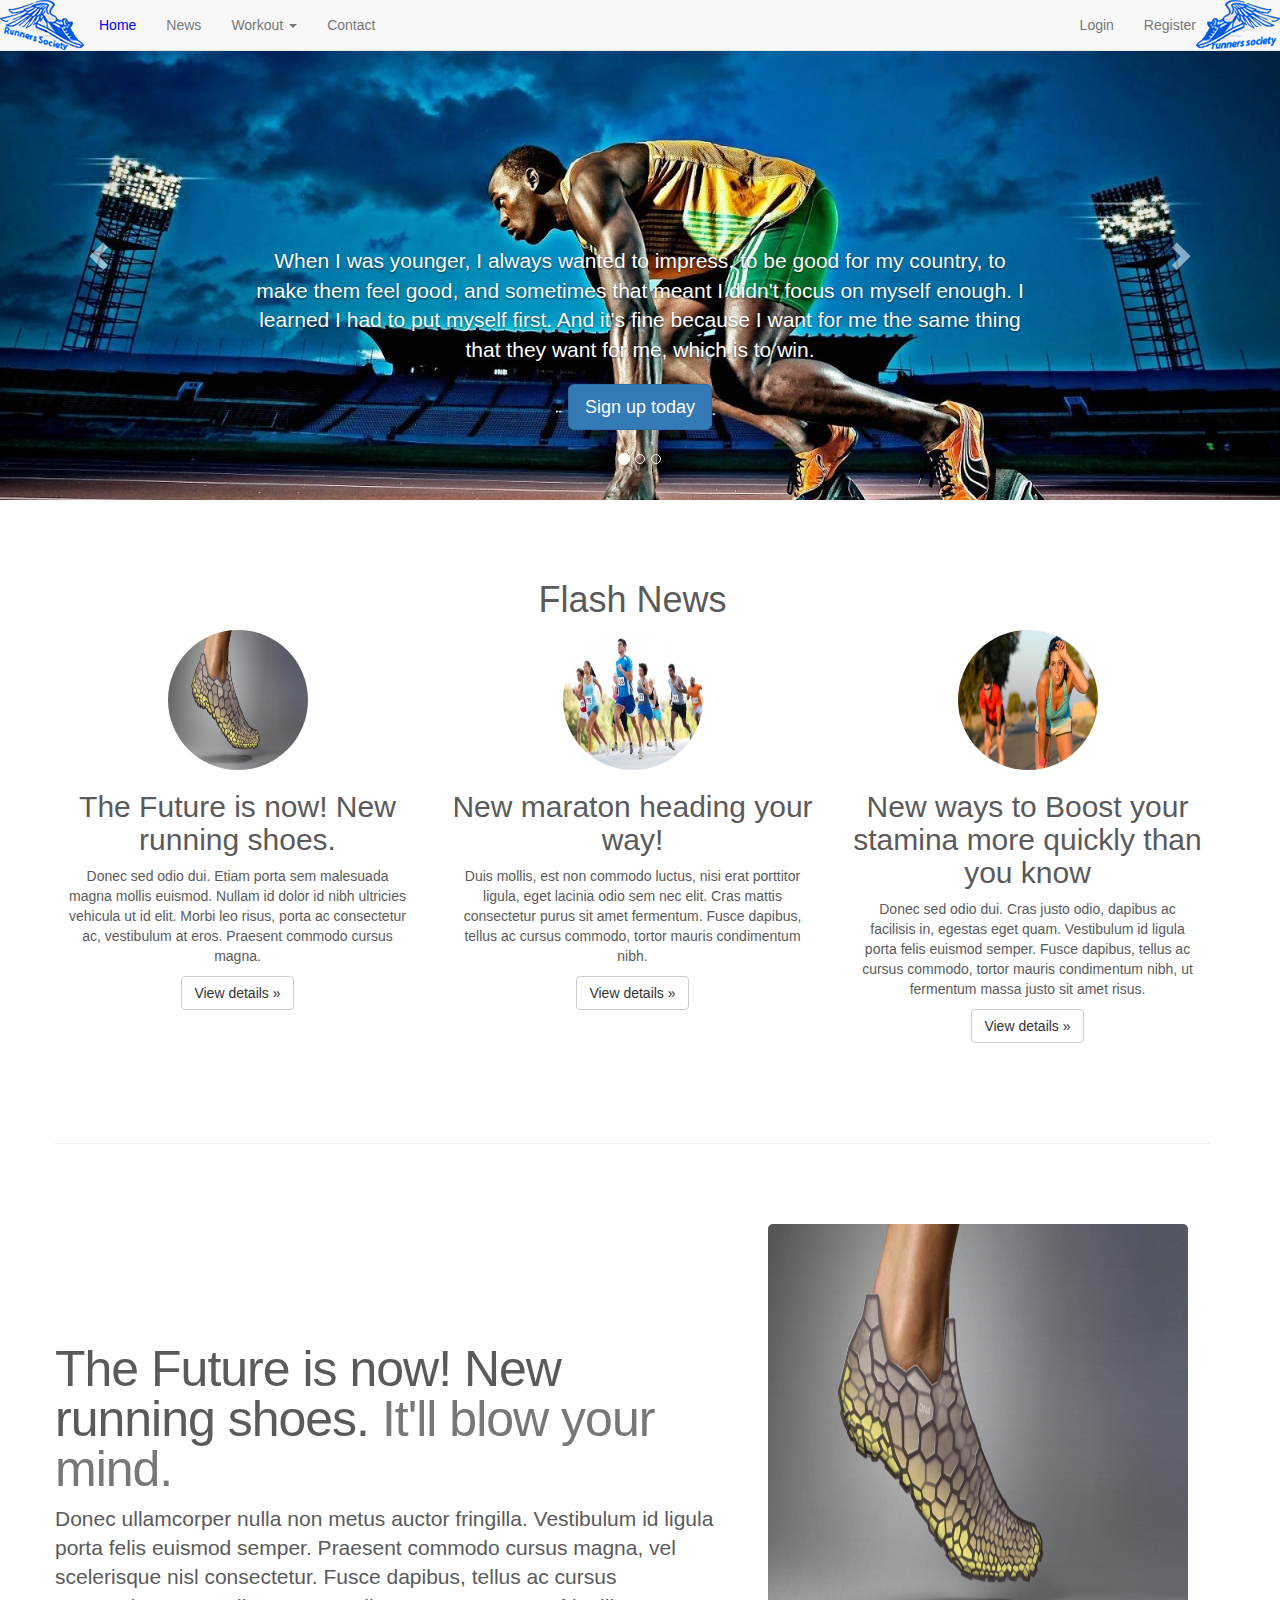
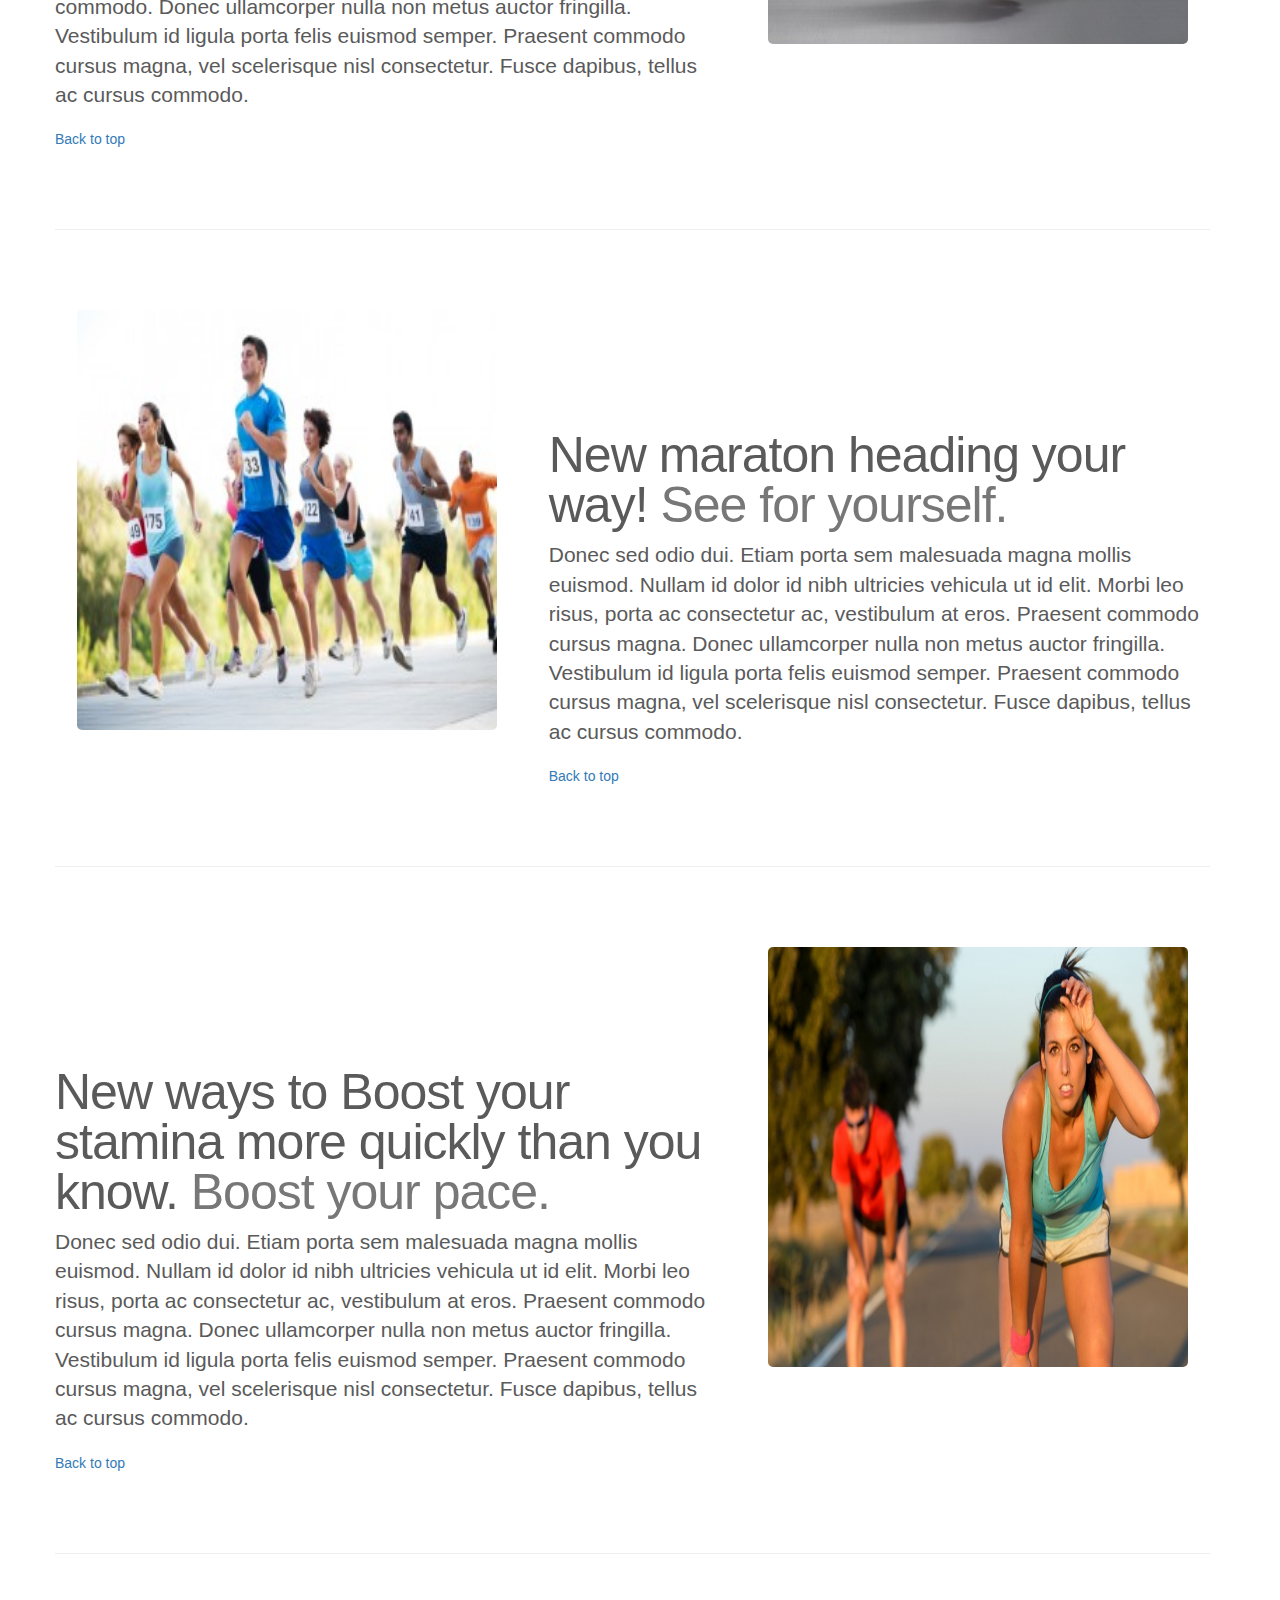
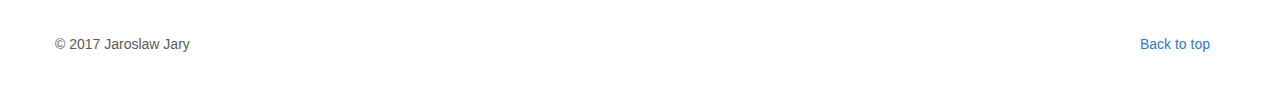
<file: index.html>
<!DOCTYPE html>
<html lang="en">
  <head>
    <meta charset="utf-8">
    <meta http-equiv="X-UA-Compatible" content="IE=edge">
    <meta name="viewport" content="width=device-width, initial-scale=1">
    <!-- The above 3 meta tags *must* come first in the head; any other head content must come *after* these tags -->
    <meta name="description" content="">
    <meta name="author" content="">
    <link rel="icon" href="./favicon.ico">
    <title>Runners Society</title>
    <!-- Bootstrap core CSS -->
    <link href="./css/bootstrap.min.css" rel="stylesheet">
    <link href="./css/styles.css" rel="stylesheet">
  </head>
<!-- NAVBAR
================================================== -->
   <body>  
        <nav class="navbar navbar-default navbar-fixed-top">
        
  <div class="container-fluid">
    <!-- Brand and toggle get grouped for better mobile display -->
    <div class="navbar-header">
      <button type="button" class="navbar-toggle collapsed" data-toggle="collapse" data-target="#bs-example-navbar-collapse-1" aria-expanded="false">
        <span class="sr-only">Toggle navigation</span>
        <span class="icon-bar"></span>
        <span class="icon-bar"></span>
        <span class="icon-bar"></span>
      </button>
      <a class="navbar-brand"><img src="images/leftlogo.png" alt="Runners society"></a>
    </div>
    <!-- Collect the nav links, forms, and other content for toggling -->
    <div class="collapse navbar-collapse" id="bs-example-navbar-collapse-1">
      <ul class="nav navbar-nav">
             <li><a href="index.html" class="current">Home</a></li>
                <li><a href="#newsflash">News</a></li>
                <li class="dropdown">
                  <a href="#" class="dropdown-toggle" data-toggle="dropdown" role="button" aria-haspopup="true" aria-expanded="false">Workout <span class="caret"></span></a>
                  <ul class="dropdown-menu ">
                    <li><a href="workout.html#news1">Workout</a></li>
                    <li><a href="workout.html#news2">Exercise</a></li>
                    <li><a href="workout.html#news3">Goal</a></li>
                  </ul>
                </li>
      <li><a href="contact.html">Contact</a></li>
                </ul>
      <ul class="nav navbar-nav navbar-right">
           <li class="login" data-toggle="modal" data-target="#loginModal"><a href="#">Login</a></li>
           <li class="register" data-toggle="modal" data-target="#regModal"><a href="#">Register</a></li>
           <a class="navbar-brand"><img src="images/rightlogo.png" alt="Runners society"/></a>
      </ul>
    </div><!-- /.navbar-collapse -->
  </div><!-- /.container-fluid -->
</nav>
    <div class="modal fade" id="loginModal" tabindex="-1" role="dialog" aria-labelledby="loginModalLabel">
  <div class="modal-dialog">
    <div class="modal-content">
      <div class="modal-header">
        <button type="button" class="close" data-dismiss="modal" aria-label="Close"><span aria-hidden="true">&times;</span></button>
        <h4 class="modal-title" id="loginModalLabel">Login form</h4>
      </div>
      <div class="modal-body">
        <form>
  <div class="form-group">
    <label for="exampleInputEmail1">Email address</label>
    <input type="email" class="form-control" id="exampleInputEmail1" placeholder="Email">
  </div>
  <div class="form-group">
    <label for="exampleInputPassword1">Password</label>
    <input type="password" class="form-control" id="exampleInputPassword1" placeholder="Password">
  </div>
  <div class="checkbox">
    <label>
      <input type="checkbox"> Remember me
    </label>
  </div> 
</form>
      </div>
      <div class="modal-footer">
        
      <div class="form-group">
          <div class="col-sm-offset-2 col-sm-10">
              <button type="submit" class="btn btn-default">Sign in</button>
          </div>
      </div>
      </div>
    </div>
  </div>
</div>
<!-- Register Modal -->
<div class="modal fade" id="regModal" tabindex="-1" role="dialog" aria-labelledby="regModalLabel">
  <div class="modal-dialog">
    <div class="modal-content" id="regModalLabel">
      <div class="modal-header">
        <button type="button" class="close" data-dismiss="modal" aria-label="Close"><span aria-hidden="true">&times;</span></button>
        <h4 class="modal-title" >Register</h4>
      </div>
      <div class="modal-body">
        <form>
         <div class="form-group">
    <label for="exampleInputEmail1">Name</label>
    <input type="email" class="form-control" placeholder="Enter name">
  </div>
  <div class="form-group">
    <label for="exampleInputEmail1">Email address</label>
    <input type="email" class="form-control"  placeholder="Email">
  </div>
  <div class="form-group">
    <label for="exampleInputPassword1">Password</label>
    <input type="password" class="form-control"  placeholder="Password">
  </div>
  <div class="form-group">
    <label for="exampleInputPassword1">Confirm Password</label>
    <input type="password" class="form-control"  placeholder="Confirm Password">
  </div>
</form>
      </div>
      <div class="modal-footer">   
      <div class="form-group">
          <div class="col-sm-offset-2 col-sm-10">
              <button type="submit" class="btn btn-default">Sign up</button>
          </div>
      </div>
      </div>
    </div>
  </div>
</div>
    <!-- Carousel
    ================================================== -->
    <div id="myCarousel" class="carousel slide" data-ride="carousel">
      <!-- Indicators -->
      <ol class="carousel-indicators">
        <li data-target="#myCarousel" data-slide-to="0" class="active"></li>
        <li data-target="#myCarousel" data-slide-to="1"></li>
        <li data-target="#myCarousel" data-slide-to="2"></li>
      </ol>
      <div class="carousel-inner" role="listbox">
        <div class="item active">
          <img class="first-slide" src="./images/runner3.jpg" alt="First slide">
          <div class="container">
            <div class="carousel-caption">
              <p>When I was younger, I always wanted to impress, to be good for my country, to make them feel good, and sometimes that meant I didn't focus on myself enough. I learned I had to put myself first. And it's fine because I want for me the same thing that they want for me, which is to win.</p>
              <p><a class="btn btn-lg btn-primary" data-toggle="modal" data-target="#regModal" role="button">Sign up today</a></p>
            </div>
          </div>
        </div>
        <div class="item">
          <img class="second-slide" src="./images/runner2.jpg" alt="Second slide">
          <div class="container">
            <div class="carousel-caption">
              <p>Don't dream of winning, train for it!" — Mo Farah, Olympic long-distance runner</p>
              <p><a class="btn btn-lg btn-primary" href="contact.html" role="button">Contact</a></p>
            </div>
          </div>
        </div>
        <div class="item">
          <img class="third-slide" src="./images/runner1.jpg" alt="Third slide">
          <div class="container">
            <div class="carousel-caption">
              <p>"What seems hard now will one day be your warm-up."</p>
              <p><a class="btn btn-lg btn-primary" href="workout.html" role="button">Exercise</a></p>
            </div>
          </div>
        </div>
      </div>
      <a class="left carousel-control" href="#myCarousel" role="button" data-slide="prev">
        <span class="glyphicon glyphicon-chevron-left" aria-hidden="true"></span>
        <span class="sr-only">Previous</span>
      </a>
      <a class="right carousel-control" href="#myCarousel" role="button" data-slide="next">
        <span class="glyphicon glyphicon-chevron-right" aria-hidden="true"></span>
        <span class="sr-only">Next</span>
      </a>
    </div><!-- /.carousel -->
    <!-- Marketing messaging and featurettes
    ================================================== -->
    <!-- Wrap the rest of the page in another container to center all the content. -->

    <div class="container marketing" >
    <h1 id="newsflash" >Flash News</h1>
      <!-- Three columns of text below the carousel -->
      <div class="row"  >
        <div class="col-lg-4" >
          <img class="img-circle" src="./images/shoes1.jpg" alt="Generic placeholder image" width="140" height="140">
          <h2>The Future is now! New running shoes.</h2>
          <p>Donec sed odio dui. Etiam porta sem malesuada magna mollis euismod. Nullam id dolor id nibh ultricies vehicula ut id elit. Morbi leo risus, porta ac consectetur ac, vestibulum at eros. Praesent commodo cursus magna.</p>
          <a class="btn btn-default " href="#news1" role="button">View details &raquo;</a>
        </div><!-- /.col-lg-4 -->
        <div class="col-lg-4">
          <img class="img-circle" src="./images/shoes2.jpg" alt="Generic placeholder image" width="140" height="140">
          <h2>New maraton heading your way!</h2>
          <p>Duis mollis, est non commodo luctus, nisi erat porttitor ligula, eget lacinia odio sem nec elit. Cras mattis consectetur purus sit amet fermentum. Fusce dapibus, tellus ac cursus commodo, tortor mauris condimentum nibh.</p>
        <a class="btn btn-default" href="#news2" role="button">View details &raquo;</a>
        </div><!-- /.col-lg-4 -->
        <div class="col-lg-4">
          <img class="img-circle" src="./images/shoes3.jpg" alt="Generic placeholder image" width="140" height="140">
          <h2> New ways to Boost your stamina more quickly than you know</h2>
          <p>Donec sed odio dui. Cras justo odio, dapibus ac facilisis in, egestas eget quam. Vestibulum id ligula porta felis euismod semper. Fusce dapibus, tellus ac cursus commodo, tortor mauris condimentum nibh, ut fermentum massa justo sit amet risus.</p>
          <a class="btn btn-default" href="#news3" role="button">View details &raquo;</a>
        </div><!-- /.col-lg-4 -->
      </div><!-- /.row -->


      <!-- START THE FEATURETTES -->

      <hr class="featurette-divider" >

      <div class="row featurette" id="news1">
        <div class="col-md-7">
          <h2 class="featurette-heading " >The Future is now! New running shoes. <span class="text-muted">It'll blow your mind.</span></h2>
          <p class="lead">Donec ullamcorper nulla non metus auctor fringilla. Vestibulum id ligula porta felis euismod semper. Praesent commodo cursus magna, vel scelerisque nisl consectetur. Fusce dapibus, tellus ac cursus commodo. Donec ullamcorper nulla non metus auctor fringilla. Vestibulum id ligula porta felis euismod semper. Praesent commodo cursus magna, vel scelerisque nisl consectetur. Fusce dapibus, tellus ac cursus commodo.</p>
          <a href="#">Back to top</a>
        </div>
        <div class="col-md-5">
          <img class="featurette-image img-responsive center-block" src="./images/shoes1.jpg" alt="Generic placeholder image">
          <p class="pull-right">
        </div>
       
      </div>

      <hr class="featurette-divider">

      <div class="row featurette" id="news2">
        <div class="col-md-7 col-md-push-5">
          <h2 class="featurette-heading " >New maraton heading your way! <span class="text-muted">See for yourself.</span></h2>
          <p class="lead">Donec sed odio dui. Etiam porta sem malesuada magna mollis euismod. Nullam id dolor id nibh ultricies vehicula ut id elit. Morbi leo risus, porta ac consectetur ac, vestibulum at eros. Praesent commodo cursus magna. Donec ullamcorper nulla non metus auctor fringilla. Vestibulum id ligula porta felis euismod semper. Praesent commodo cursus magna, vel scelerisque nisl consectetur. Fusce dapibus, tellus ac cursus commodo.</p>
          <a href="#">Back to top</a>
        </div>
        <div class="col-md-5 col-md-pull-7">
          <img class="featurette-image img-responsive center-block" src="./images/shoes2.jpg" alt="Generic placeholder image">
        </div>
        
      </div>

      <hr class="featurette-divider">

      <div class="row featurette" id="news3">
        <div class="col-md-7">
          <h2 class="featurette-heading" > New ways to Boost your stamina more quickly than you know. <span class="text-muted">Boost your pace.</span></h2>
          <p class="lead">Donec sed odio dui. Etiam porta sem malesuada magna mollis euismod. Nullam id dolor id nibh ultricies vehicula ut id elit. Morbi leo risus, porta ac consectetur ac, vestibulum at eros. Praesent commodo cursus magna. Donec ullamcorper nulla non metus auctor fringilla. Vestibulum id ligula porta felis euismod semper. Praesent commodo cursus magna, vel scelerisque nisl consectetur. Fusce dapibus, tellus ac cursus commodo.</p>
          <a href="#">Back to top</a>
        </div>
        <div class="col-md-5">
          <img class="featurette-image img-responsive center-block" src="./images/shoes3.jpg" alt="Generic placeholder image">
          <p class="pull-right">
        </div>
      </div>

      <hr class="featurette-divider">

      <!-- /END THE FEATURETTES -->


      <!-- FOOTER -->
      <footer>
        <p class="pull-right"><a href="#">Back to top</a></p>
        <p>&copy; 2017 Jaroslaw Jary</p>
      </footer>

    </div><!-- /.container -->


    <!-- Bootstrap core JavaScript
    ================================================== -->
    <!-- Placed at the end of the document so the pages load faster -->
    <script src="./js/jquery.js"></script>
    <script>window.jQuery || document.write('<script src="./assets/js/vendor/jquery.min.js"><\/script>')</script>
    <script src="./js/bootstrap.min.js"></script>
  </body>
</html>
</file>
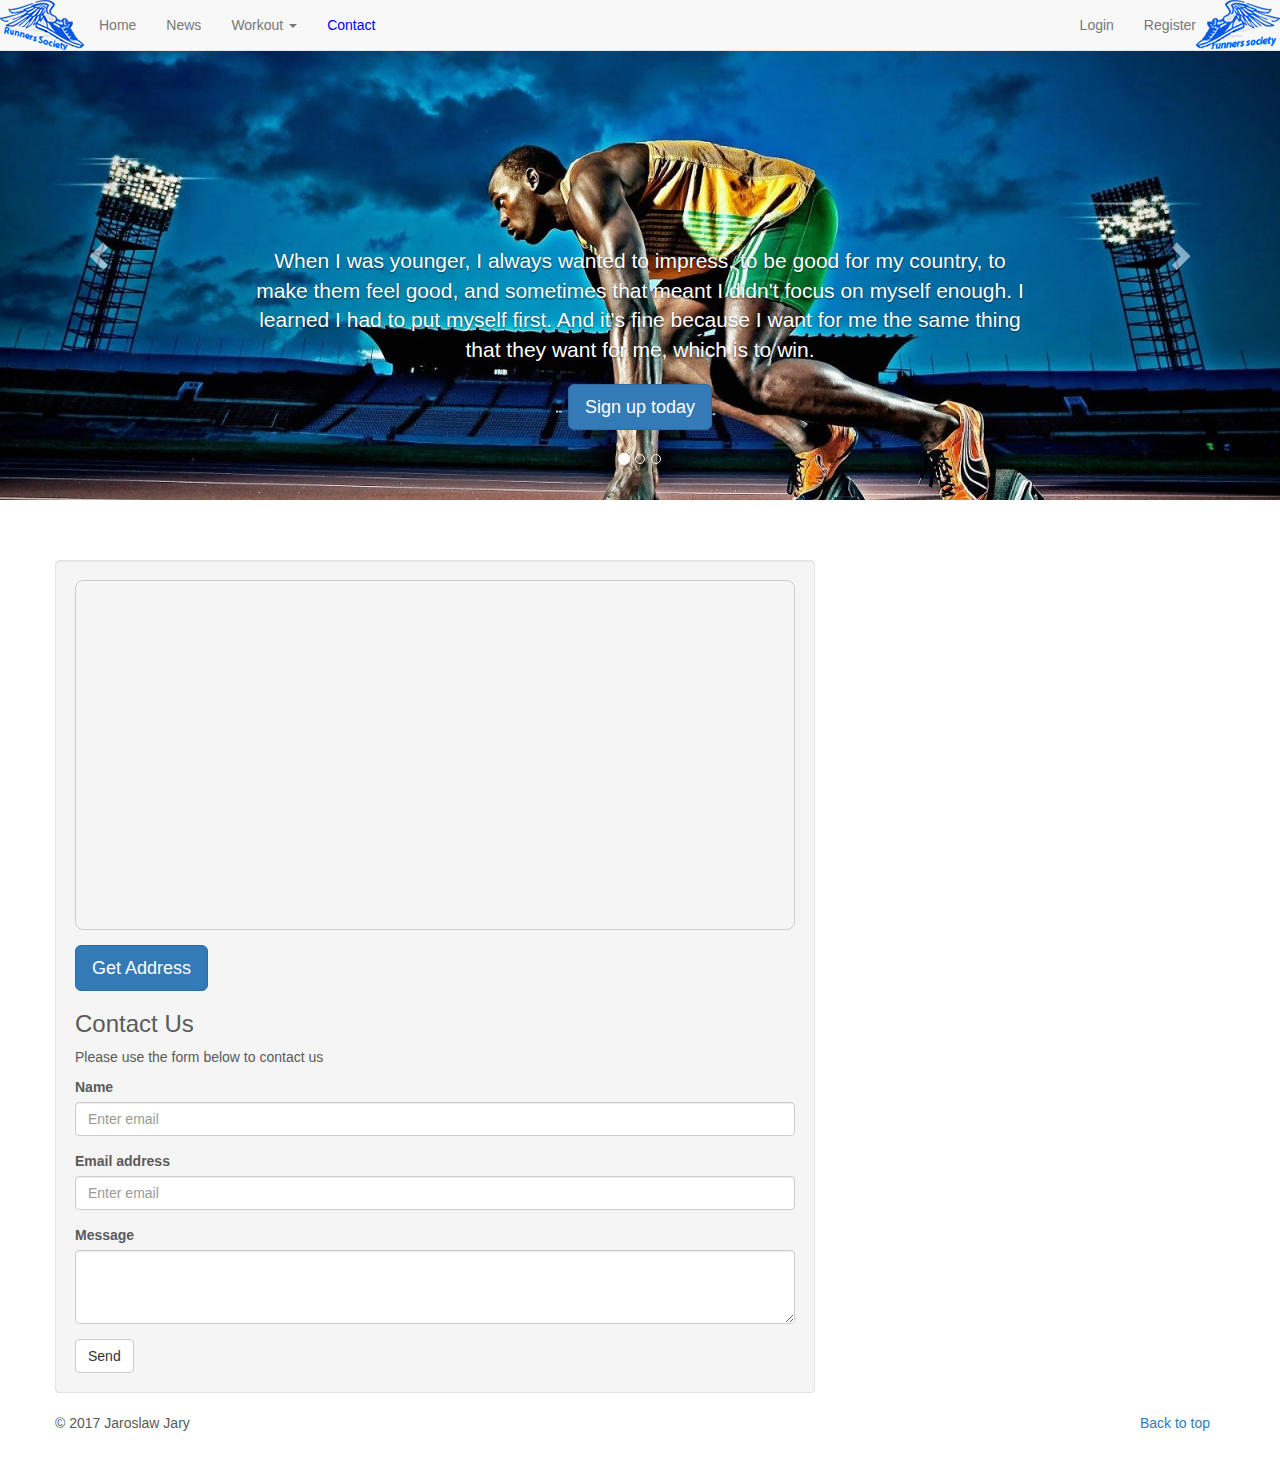
<file: contact.html>
<!DOCTYPE html>
<html lang="en">
  <head>
    <meta charset="utf-8">
    <meta http-equiv="X-UA-Compatible" content="IE=edge">
    <meta name="viewport" content="width=device-width, initial-scale=1">
    <!-- The above 3 meta tags *must* come first in the head; any other head content must come *after* these tags -->
    <meta name="description" content="">
    <meta name="author" content="">
    <link rel="icon" href="./favicon.ico">
    <title>Runners Society</title>
    <!-- Bootstrap core CSS -->
    <link href="./css/bootstrap.min.css" rel="stylesheet">
    <link href="./css/styles.css" rel="stylesheet">
  </head>

<!-- NAVBAR
================================================== -->
   <body>  
        <nav class="navbar navbar-default navbar-fixed-top">
        
  <div class="container-fluid">
    <!-- Brand and toggle get grouped for better mobile display -->
    <div class="navbar-header">
      <button type="button" class="navbar-toggle collapsed" data-toggle="collapse" data-target="#bs-example-navbar-collapse-1" aria-expanded="false">
        <span class="sr-only">Toggle navigation</span>
        <span class="icon-bar"></span>
        <span class="icon-bar"></span>
        <span class="icon-bar"></span>
      </button>
      <a class="navbar-brand"><img src="images/leftlogo.png" alt="Runners society"></a>
    </div>
    <!-- Collect the nav links, forms, and other content for toggling -->
    <div class="collapse navbar-collapse" id="bs-example-navbar-collapse-1">
      <ul class="nav navbar-nav">
             <li><a href="index.html">Home</a></li>
                <li><a href="index.html#newsflash">News</a></li>
                <li class="dropdown">
                  <a href="#" class="dropdown-toggle" data-toggle="dropdown" role="button" aria-haspopup="true" aria-expanded="false">Workout <span class="caret"></span></a>
                  <ul class="dropdown-menu ">
                    <li><a href="workout.html#news1">Workout</a></li>
                    <li><a href="workout.html#news2">Exercise</a></li>
                    <li><a href="workout.html#news3">Goal</a></li>
                  </ul>
                </li>
      <li><a href="#contact" class="current">Contact</a></li>
                </ul>
      <ul class="nav navbar-nav navbar-right">
        <li class="login" data-toggle="modal" data-target="#loginModal"><a href="#">Login</a></li>
        <li class="register" data-toggle="modal" data-target="#regModal"><a href="#">Register</a></li>
        <a class="navbar-brand"><img src="images/rightlogo.png" alt="Runners society"/></a>
      </ul>
    </div><!-- /.navbar-collapse -->
  </div><!-- /.container-fluid -->
</nav>
    <div class="modal fade" id="loginModal" tabindex="-1" role="dialog" aria-labelledby="loginModalLabel">
  <div class="modal-dialog">
    <div class="modal-content">
      <div class="modal-header">
        <button type="button" class="close" data-dismiss="modal" aria-label="Close"><span aria-hidden="true">&times;</span></button>
        <h4 class="modal-title" id="loginModalLabel">Login form</h4>
      </div>
      <div class="modal-body">
        <form>
  <div class="form-group">
    <label for="exampleInputEmail1">Email address</label>
    <input type="email" class="form-control" id="exampleInputEmail1" placeholder="Email">
  </div>
  <div class="form-group">
    <label for="exampleInputPassword1">Password</label>
    <input type="password" class="form-control" id="exampleInputPassword1" placeholder="Password">
  </div>
  <div class="checkbox">
    <label>
      <input type="checkbox"> Remember me
    </label>
  </div> 
</form>
      </div>
      <div class="modal-footer">
        
      <div class="form-group">
          <div class="col-sm-offset-2 col-sm-10">
              <button type="submit" class="btn btn-default">Sign in</button>
          </div>
      </div>
      </div>
    </div>
  </div>
</div>
<!-- Register Modal -->
<div class="modal fade" id="regModal" tabindex="-1" role="dialog" aria-labelledby="regModalLabel">
  <div class="modal-dialog">
    <div class="modal-content" id="regModalLabel">
      <div class="modal-header">
        <button type="button" class="close" data-dismiss="modal" aria-label="Close"><span aria-hidden="true">&times;</span></button>
        <h4 class="modal-title" >Register</h4>
      </div>
      <div class="modal-body">
        <form>
         <div class="form-group">
    <label for="exampleInputEmail1">Name</label>
    <input type="email" class="form-control" placeholder="Enter name">
  </div>
  <div class="form-group">
    <label for="exampleInputEmail1">Email address</label>
    <input type="email" class="form-control"  placeholder="Email">
  </div>
  <div class="form-group">
    <label for="exampleInputPassword1">Password</label>
    <input type="password" class="form-control"  placeholder="Password">
  </div>
  <div class="form-group">
    <label for="exampleInputPassword1">Confirm Password</label>
    <input type="password" class="form-control"  placeholder="Confirm Password">
  </div>
</form>
      </div>
      <div class="modal-footer">   
      <div class="form-group">
          <div class="col-sm-offset-2 col-sm-10">
              <button type="submit" class="btn btn-default">Sign up</button>
          </div>
      </div>
      </div>
    </div>
  </div>
</div>
    <!-- Carousel 
    ================================================== -->
   <div id="myCarousel" class="carousel slide" data-ride="carousel">
      <!-- Indicators -->
      <ol class="carousel-indicators">
        <li data-target="#myCarousel" data-slide-to="0" class="active"></li>
        <li data-target="#myCarousel" data-slide-to="1"></li>
        <li data-target="#myCarousel" data-slide-to="2"></li>
      </ol>
      <div class="carousel-inner" role="listbox">
        <div class="item active">
          <img class="first-slide" src="./images/runner3.jpg" alt="First slide">
          <div class="container">
            <div class="carousel-caption">
              <p>When I was younger, I always wanted to impress, to be good for my country, to make them feel good, and sometimes that meant I didn't focus on myself enough. I learned I had to put myself first. And it's fine because I want for me the same thing that they want for me, which is to win.</p>
              <p><a class="btn btn-lg btn-primary" data-toggle="modal" data-target="#regModal" role="button">Sign up today</a></p>
            </div>
          </div>
        </div>
        <div class="item">
          <img class="second-slide" src="./images/runner2.jpg" alt="Second slide">
          <div class="container">
            <div class="carousel-caption">
              <p>Don't dream of winning, train for it!" — Mo Farah, Olympic long-distance runner</p>
              <p><a class="btn btn-lg btn-primary" href="contact.html" role="button">Contact</a></p>
            </div>
          </div>
        </div>
        <div class="item">
          <img class="third-slide" src="./images/runner1.jpg" alt="Third slide">
          <div class="container">
            <div class="carousel-caption">
              <p>"What seems hard now will one day be your warm-up."</p>
              <p><a class="btn btn-lg btn-primary" href="workout.html" role="button">Exercise</a></p>
            </div>
          </div>
        </div>
      </div>
      <a class="left carousel-control" href="#myCarousel" role="button" data-slide="prev">
        <span class="glyphicon glyphicon-chevron-left" aria-hidden="true"></span>
        <span class="sr-only">Previous</span>
      </a>
      <a class="right carousel-control" href="#myCarousel" role="button" data-slide="next">
        <span class="glyphicon glyphicon-chevron-right" aria-hidden="true"></span>
        <span class="sr-only">Next</span>
      </a>
    </div><!-- /.carousel -->
    <!-- Marketing messaging and featurettes
    ================================================== -->
    <!-- Wrap the rest of the page in another container to center all the content. -->

<div class="container">   
            <div class="row pad-top-30">
                <div class="inner-page col-md-8">
                    <div id="contact" class="well">
                        <iframe class="gmap"  src="https://www.google.com/maps/embed?pb=!1m18!1m12!1m3!1d2444.0986071656375!2d21.007403415796393!3d52.223426279759096!2m3!1f0!2f0!3f0!3m2!1i1024!2i768!4f13.1!3m3!1m2!1s0x471eccec37313d65%3A0x33abebb89b1e8bc2!2sWilcza+65%2C+Warszawa!5e0!3m2!1spl!2spl!4v1502306624335"></iframe>
                        <button id="address" class="btn btn-lg btn-primary" data-toggle="popover" title="Address" data-content="ul.Wilcza 65, Warszawa">Get Address</button>
                        <h3>Contact Us</h3>
                        <p>Please use the form below to contact us</p>
                        <form>
                            <div class="form-group">
                                <label for="exampleInputEmail1">Name</label>
                                <input type="email" class="form-control" placeholder="Enter email">
                            </div>
                            <div class="form-group">
                                <label for="exampleInputEmail1">Email address</label>
                                <input type="email" class="form-control" placeholder="Enter email">
                            </div>
                            <div class="form-group">
                                <label for="exampleInputPassword1">Message</label>
                                <textarea class="form-control" rows="3"></textarea>
                            </div>

                            <button type="submit" class="btn btn-default">Send</button>
                            </form>
                    </div>
                </div>
        </div> <!-- /container -->
      <!-- FOOTER -->
      <footer>
        <p class="pull-right"><a href="#">Back to top</a></p>
        <p>&copy; 2017 Jaroslaw Jary</p>
      </footer>

    </div><!-- /.container -->


    <!-- Bootstrap core JavaScript
    ==================================================$('#address').popover({      animation: false   }, {   placement: 'left' }) -->
    <!-- Placed at the end of the document so the pages load faster -->

  
   <script src="./js/jquery.js"></script>
   <script>window.jQuery || document.write('<script src="./assets/js/vendor/jquery.min.js"><\/script>')</script>
   <script src="./js/bootstrap.min.js"></script>
   <script>
    
        $('#address').popover()={animation: false, placement: 'left'};
    
   </script>

  
  </body>
</html>
</file>
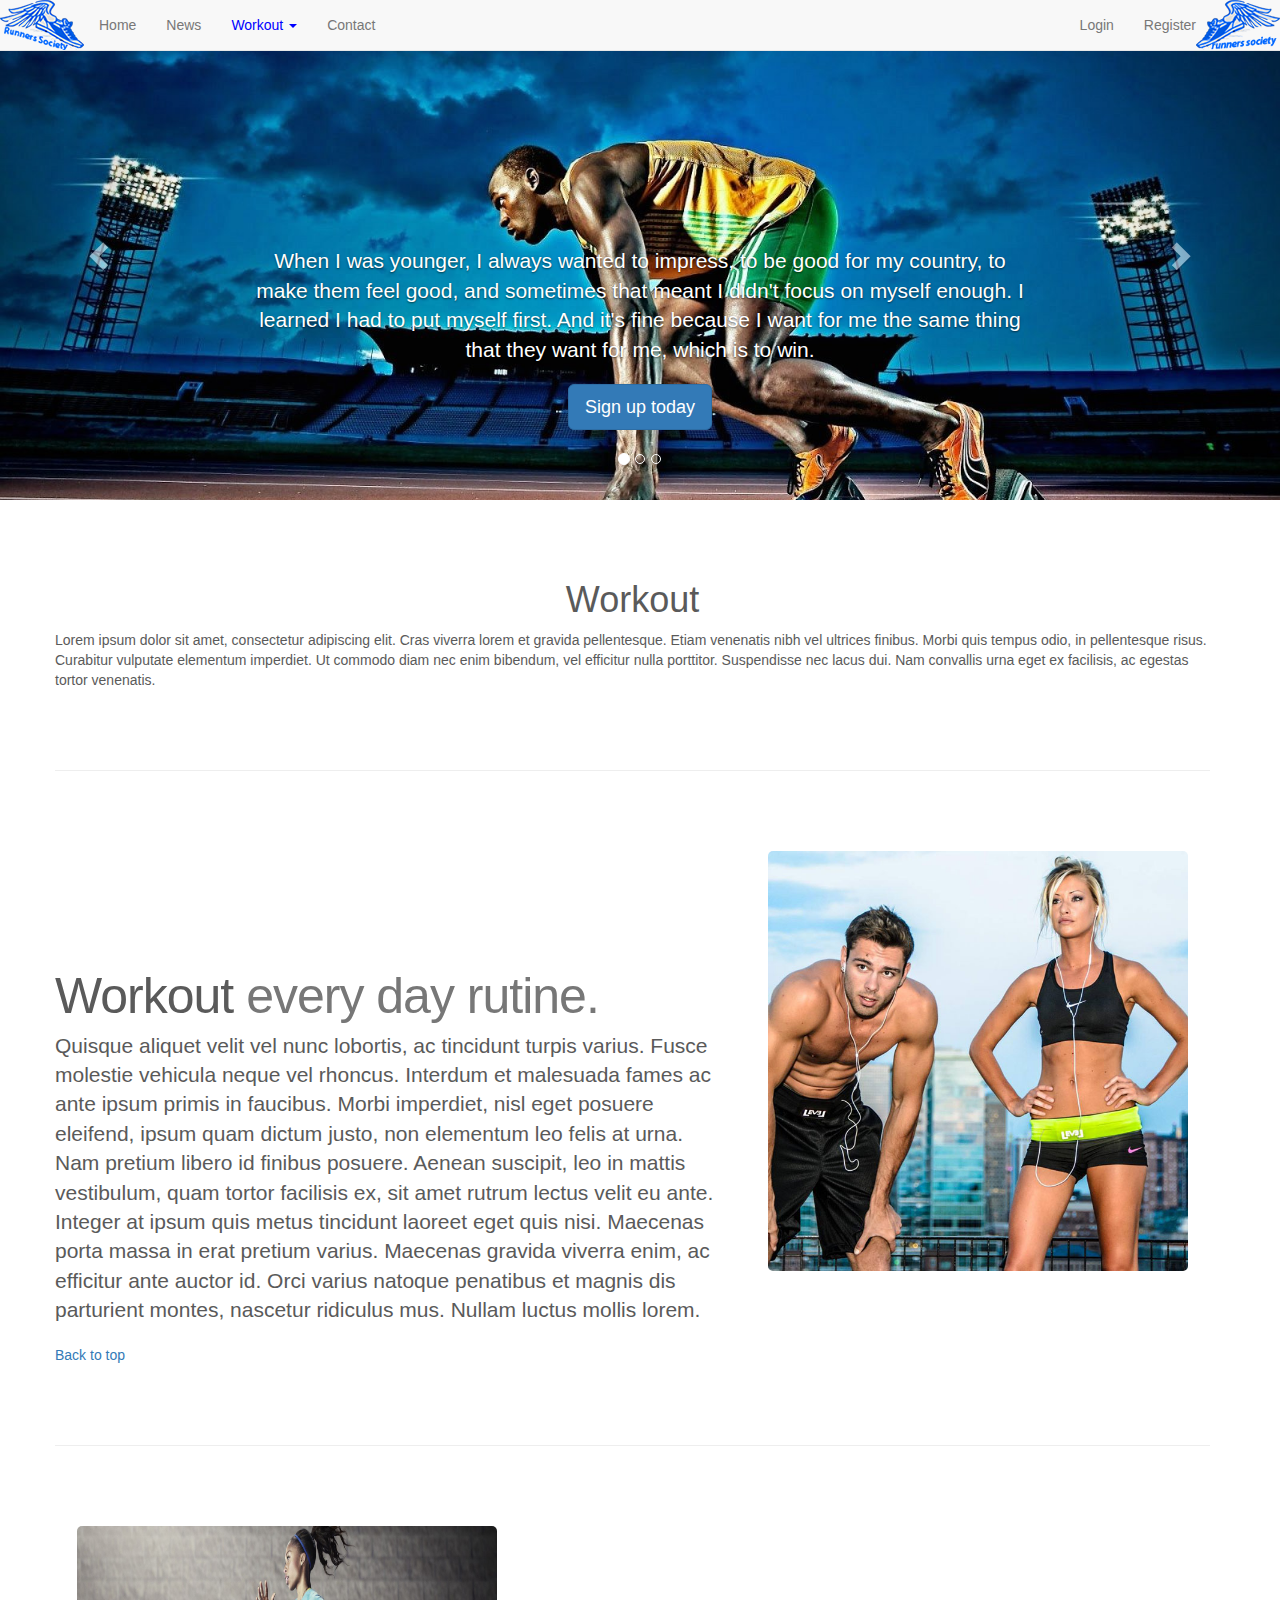
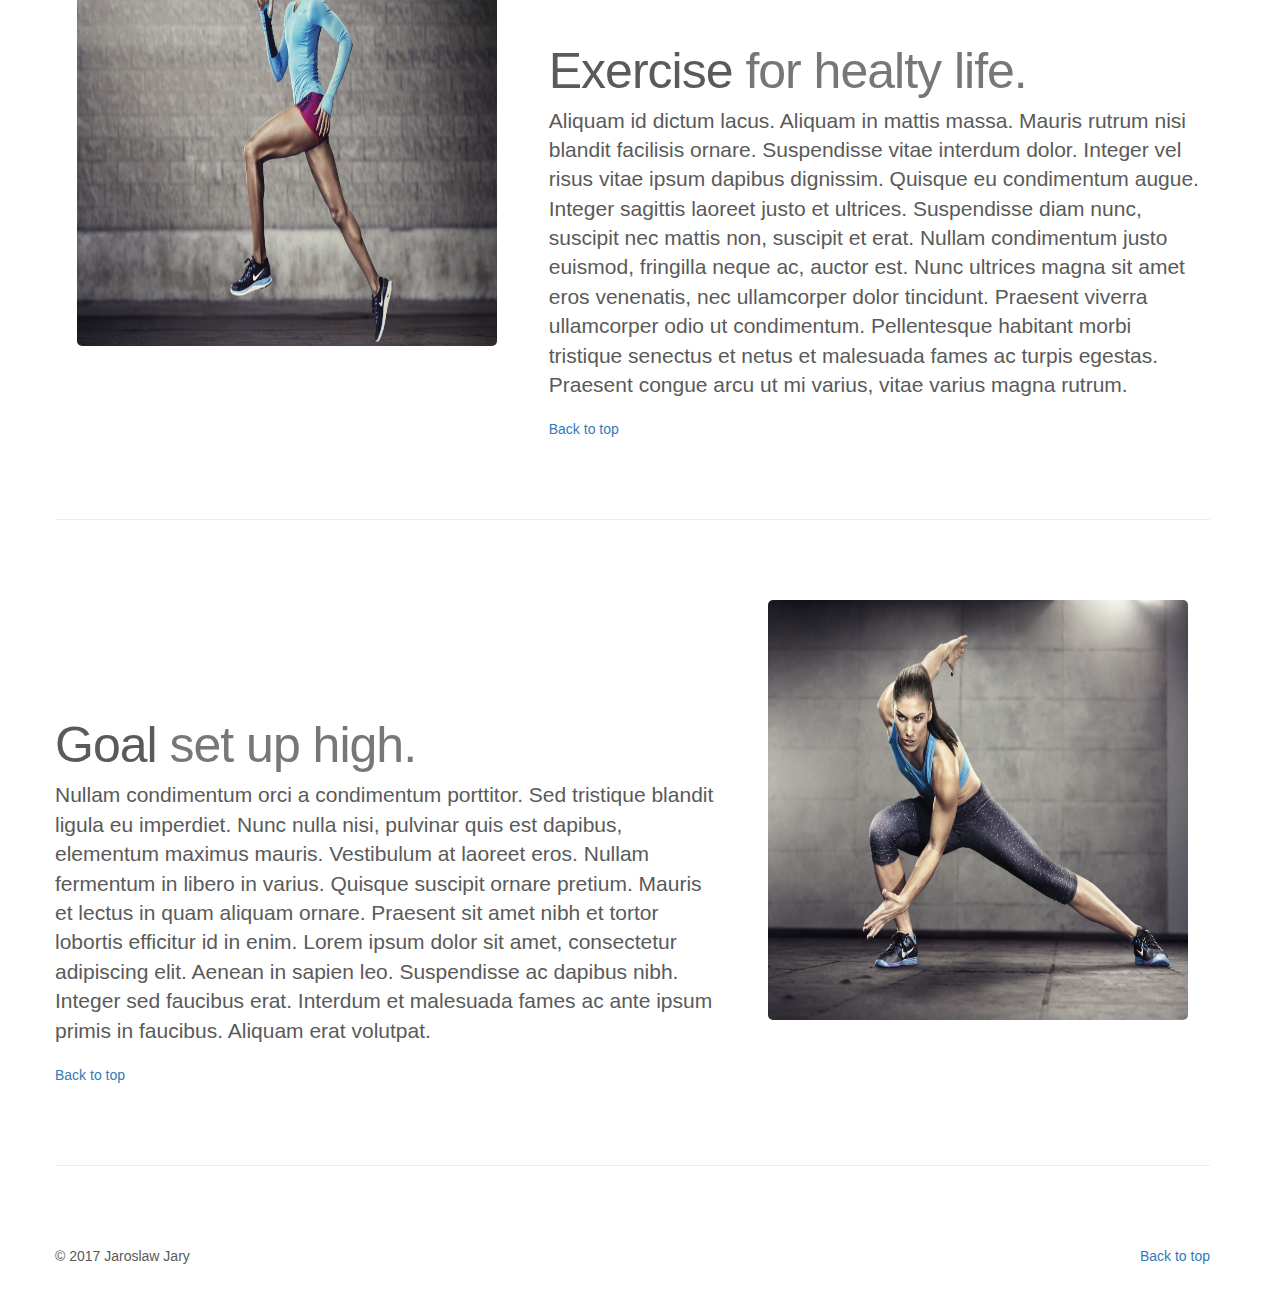
<file: workout.html>
<!DOCTYPE html>
<html lang="en">
  <head>
    <meta charset="utf-8">
    <meta http-equiv="X-UA-Compatible" content="IE=edge">
    <meta name="viewport" content="width=device-width, initial-scale=1">
    <!-- The above 3 meta tags *must* come first in the head; any other head content must come *after* these tags -->
    <meta name="description" content="">
    <meta name="author" content="">
    <link rel="icon" href="./favicon.ico">
    <title>Runners Society</title>
    <!-- Bootstrap core CSS -->
    <link href="./css/bootstrap.min.css" rel="stylesheet">
    <link href="./css/styles.css" rel="stylesheet">
  </head>
<!-- NAVBAR
================================================== -->
   <body>  
        <nav class="navbar navbar-default navbar-fixed-top">
        
  <div class="container-fluid">
    <!-- Brand and toggle get grouped for better mobile display -->
    <div class="navbar-header">
      <button type="button" class="navbar-toggle collapsed" data-toggle="collapse" data-target="#bs-example-navbar-collapse-1" aria-expanded="false">
        <span class="sr-only">Toggle navigation</span>
        <span class="icon-bar"></span>
        <span class="icon-bar"></span>
        <span class="icon-bar"></span>
      </button>
      <a class="navbar-brand"><img src="images/leftlogo.png" alt="Runners society"></a>
    </div>
    <!-- Collect the nav links, forms, and other content for toggling -->
    <div class="collapse navbar-collapse" id="bs-example-navbar-collapse-1">
      <ul class="nav navbar-nav">
             <li><a href="index.html">Home</a></li>
                <li><a href="index.html#newsflash">News</a></li>
                <li class="dropdown">
                  <a href="#" class="dropdown-toggle current" data-toggle="dropdown" role="button" aria-haspopup="true" aria-expanded="false">Workout <span class="caret"></span></a>
                  <ul class="dropdown-menu ">
                    <li><a href="workout.html#news1">Workout</a></li>
                    <li><a href="workout.html#news2">Exercise</a></li>
                    <li><a href="workout.html#news3">Goal</a></li>
                  </ul>
                </li>
      <li><a href="contact.html">Contact</a></li>
                </ul>
      <ul class="nav navbar-nav navbar-right">
           <li class="login" data-toggle="modal" data-target="#loginModal"><a href="#">Login</a></li>
        <li class="register" data-toggle="modal" data-target="#regModal"><a href="#">Register</a></li>
        <a class="navbar-brand"><img src="images/rightlogo.png" alt="Runners society"/></a>
      </ul>
    </div><!-- /.navbar-collapse -->
  </div><!-- /.container-fluid -->
</nav>
    <div class="modal fade" id="loginModal" tabindex="-1" role="dialog" aria-labelledby="loginModalLabel">
  <div class="modal-dialog">
    <div class="modal-content">
      <div class="modal-header">
        <button type="button" class="close" data-dismiss="modal" aria-label="Close"><span aria-hidden="true">&times;</span></button>
        <h4 class="modal-title" id="loginModalLabel">Login form</h4>
      </div>
      <div class="modal-body">
        <form>
  <div class="form-group">
    <label for="exampleInputEmail1">Email address</label>
    <input type="email" class="form-control" id="exampleInputEmail1" placeholder="Email">
  </div>
  <div class="form-group">
    <label for="exampleInputPassword1">Password</label>
    <input type="password" class="form-control" id="exampleInputPassword1" placeholder="Password">
  </div>
  <div class="checkbox">
    <label>
      <input type="checkbox"> Remember me
    </label>
  </div> 
</form>
      </div>
      <div class="modal-footer">
        
      <div class="form-group">
          <div class="col-sm-offset-2 col-sm-10">
              <button type="submit" class="btn btn-default">Sign in</button>
          </div>
      </div>
      </div>
    </div>
  </div>
</div>
<!-- Register Modal -->
<div class="modal fade" id="regModal" tabindex="-1" role="dialog" aria-labelledby="regModalLabel">
  <div class="modal-dialog">
    <div class="modal-content" id="regModalLabel">
      <div class="modal-header">
        <button type="button" class="close" data-dismiss="modal" aria-label="Close"><span aria-hidden="true">&times;</span></button>
        <h4 class="modal-title" >Register</h4>
      </div>
      <div class="modal-body">
        <form>
         <div class="form-group">
    <label for="exampleInputEmail1">Name</label>
    <input type="email" class="form-control" placeholder="Enter name">
  </div>
  <div class="form-group">
    <label for="exampleInputEmail1">Email address</label>
    <input type="email" class="form-control"  placeholder="Email">
  </div>
  <div class="form-group">
    <label for="exampleInputPassword1">Password</label>
    <input type="password" class="form-control"  placeholder="Password">
  </div>
  <div class="form-group">
    <label for="exampleInputPassword1">Confirm Password</label>
    <input type="password" class="form-control"  placeholder="Confirm Password">
  </div>
</form>
      </div>
      <div class="modal-footer">   
      <div class="form-group">
          <div class="col-sm-offset-2 col-sm-10">
              <button type="submit" class="btn btn-default">Sign up</button>
          </div>
      </div>
      </div>
    </div>
  </div>
</div>
    <!-- Carousel
    ================================================== -->
   <div id="myCarousel" class="carousel slide" data-ride="carousel">
      <!-- Indicators -->
      <ol class="carousel-indicators">
        <li data-target="#myCarousel" data-slide-to="0" class="active"></li>
        <li data-target="#myCarousel" data-slide-to="1"></li>
        <li data-target="#myCarousel" data-slide-to="2"></li>
      </ol>
      <div class="carousel-inner" role="listbox">
        <div class="item active">
          <img class="first-slide" src="./images/runner3.jpg" alt="First slide">
          <div class="container">
            <div class="carousel-caption">
              <p>When I was younger, I always wanted to impress, to be good for my country, to make them feel good, and sometimes that meant I didn't focus on myself enough. I learned I had to put myself first. And it's fine because I want for me the same thing that they want for me, which is to win.</p>
              <p><a class="btn btn-lg btn-primary" data-toggle="modal" data-target="#regModal" role="button">Sign up today</a></p>
            </div>
          </div>
        </div>
        <div class="item">
          <img class="second-slide" src="./images/runner2.jpg" alt="Second slide">
          <div class="container">
            <div class="carousel-caption">
              <p>Don't dream of winning, train for it!" — Mo Farah, Olympic long-distance runner</p>
              <p><a class="btn btn-lg btn-primary" href="contact.html" role="button">Contact</a></p>
            </div>
          </div>
        </div>
        <div class="item">
          <img class="third-slide" src="./images/runner1.jpg" alt="Third slide">
          <div class="container">
            <div class="carousel-caption">
              <p>"What seems hard now will one day be your warm-up."</p>
              <p><a class="btn btn-lg btn-primary" href="workout.html" role="button">Exercise</a></p>
            </div>
          </div>
        </div>
      </div>
      <a class="left carousel-control" href="#myCarousel" role="button" data-slide="prev">
        <span class="glyphicon glyphicon-chevron-left" aria-hidden="true"></span>
        <span class="sr-only">Previous</span>
      </a>
      <a class="right carousel-control" href="#myCarousel" role="button" data-slide="next">
        <span class="glyphicon glyphicon-chevron-right" aria-hidden="true"></span>
        <span class="sr-only">Next</span>
      </a>
    </div><!-- /.carousel -->
    <!-- Marketing messaging and featurettes
    ================================================== -->
    <!-- Wrap the rest of the page in another container to center all the content. -->

    <div class="container marketing" >
    <h1>Workout</h1>
    <p>Lorem ipsum dolor sit amet, consectetur adipiscing elit. Cras viverra lorem et gravida pellentesque. Etiam venenatis nibh vel ultrices finibus. Morbi quis tempus odio, in pellentesque risus. Curabitur vulputate elementum imperdiet. Ut commodo diam nec enim bibendum, vel efficitur nulla porttitor. Suspendisse nec lacus dui. Nam convallis urna eget ex facilisis, ac egestas tortor venenatis.</p>
    
      <!-- START THE FEATURETTES -->

      <hr class="featurette-divider" >

      <div class="row featurette" id="news1">
        <div class="col-md-7">
          <h2 class="featurette-heading " >Workout <span class="text-muted">every day rutine.</span></h2>
          <p class="lead">Quisque aliquet velit vel nunc lobortis, ac tincidunt turpis varius. Fusce molestie vehicula neque vel rhoncus. Interdum et malesuada fames ac ante ipsum primis in faucibus. Morbi imperdiet, nisl eget posuere eleifend, ipsum quam dictum justo, non elementum leo felis at urna. Nam pretium libero id finibus posuere. Aenean suscipit, leo in mattis vestibulum, quam tortor facilisis ex, sit amet rutrum lectus velit eu ante. Integer at ipsum quis metus tincidunt laoreet eget quis nisi. Maecenas porta massa in erat pretium varius. Maecenas gravida viverra enim, ac efficitur ante auctor id. Orci varius natoque penatibus et magnis dis parturient montes, nascetur ridiculus mus. Nullam luctus mollis lorem.</p>
          <a href="#">Back to top</a>
        </div>
        <div class="col-md-5">
          <img class="featurette-image img-responsive center-block" src="./images/workout1.jpg" alt="Generic placeholder image">
          <p class="pull-right">
        </div>
       
      </div>

      <hr class="featurette-divider">

      <div class="row featurette" id="news2">
        <div class="col-md-7 col-md-push-5">
          <h2 class="featurette-heading " >Exercise <span class="text-muted"> for healty life.</span></h2>
          <p class="lead">Aliquam id dictum lacus. Aliquam in mattis massa. Mauris rutrum nisi blandit facilisis ornare. Suspendisse vitae interdum dolor. Integer vel risus vitae ipsum dapibus dignissim. Quisque eu condimentum augue. Integer sagittis laoreet justo et ultrices. Suspendisse diam nunc, suscipit nec mattis non, suscipit et erat. Nullam condimentum justo euismod, fringilla neque ac, auctor est. Nunc ultrices magna sit amet eros venenatis, nec ullamcorper dolor tincidunt. Praesent viverra ullamcorper odio ut condimentum. Pellentesque habitant morbi tristique senectus et netus et malesuada fames ac turpis egestas. Praesent congue arcu ut mi varius, vitae varius magna rutrum.</p>
          <a href="#">Back to top</a>
        </div>
        <div class="col-md-5 col-md-pull-7">
          <img class="featurette-image img-responsive center-block" src="./images/workout2.jpg" alt="Generic placeholder image">
        </div>
        
      </div>

      <hr class="featurette-divider">

      <div class="row featurette" id="news3">
        <div class="col-md-7">
          <h2 class="featurette-heading" > Goal <span class="text-muted">set up high.</span></h2>
          <p class="lead">Nullam condimentum orci a condimentum porttitor. Sed tristique blandit ligula eu imperdiet. Nunc nulla nisi, pulvinar quis est dapibus, elementum maximus mauris. Vestibulum at laoreet eros. Nullam fermentum in libero in varius. Quisque suscipit ornare pretium. Mauris et lectus in quam aliquam ornare. Praesent sit amet nibh et tortor lobortis efficitur id in enim. Lorem ipsum dolor sit amet, consectetur adipiscing elit. Aenean in sapien leo. Suspendisse ac dapibus nibh. Integer sed faucibus erat. Interdum et malesuada fames ac ante ipsum primis in faucibus. Aliquam erat volutpat.</p>
          <a href="#">Back to top</a>
        </div>
        <div class="col-md-5">
          <img class="featurette-image img-responsive center-block" src="./images/workout3.jpg" alt="Generic placeholder image">
          <p class="pull-right">
        </div>
      </div>

      <hr class="featurette-divider">

      <!-- /END THE FEATURETTES -->


      <!-- FOOTER -->
      <footer>
        <p class="pull-right"><a href="#">Back to top</a></p>
        <p>&copy; 2017 Jaroslaw Jary</p>
      </footer>

    </div><!-- /.container -->


    <!-- Bootstrap core JavaScript
    ================================================== -->
    <!-- Placed at the end of the document so the pages load faster -->
    <script src="./js/jquery.js"></script>
    <script>window.jQuery || document.write('<script src="./assets/js/vendor/jquery.min.js"><\/script>')</script>
    <script src="./js/bootstrap.min.js"></script>
  </body>
</html>
</file>
<file: css/styles.css>
/* GLOBAL STYLES
-------------------------------------------------- */
/* Padding below the footer and lighter body text */

body {
  padding-bottom: 40px;
  color: #5a5a5a;
}


/* CUSTOMIZE THE NAVBAR
-------------------------------------------------- */

/* Special class on .container surrounding .navbar, used for positioning it into place. */
.navbar-wrapper {
  position: absolute;
  top: 0;
  right: 0;
  left: 0;
  z-index: 20;

}
.modal-content{
  background: #555;
  color: #fff;
}
a.current{
  color: blue !important;
}

/* Flip around the padding for proper display in narrow viewports */
.navbar-wrapper > .container {
  padding-right: 0;
  padding-left: 0;

}
.navbar-brand{
  padding: 0;
}

.navbar-wrapper .navbar {
  padding-right: 15px;
  padding-left: 15px;
   background: #555;
}
.navbar-wrapper .navbar .container {
  width: auto;
}
.right-logo{
margin-bottom: -10px !important;
}
.container {
  padding-left: 0px;
}

/* CUSTOMIZE THE CAROUSEL
-------------------------------------------------- */

/* Carousel base class */
.carousel {
  height: 500px;
  margin-bottom: 60px;
}
/* Since positioning the image, we need to help out the caption */
.carousel-caption {
  z-index: 10;
}

/* Declare heights because of positioning of img element */
.carousel .item {
  height: 500px;
  background-color: #777;

}
.carousel-inner > .item > img {
  position: absolute;
  top: 0;
  left: 0;
  min-width: 100%;
  height: 500px;
  object-fit: cover;
  
}


/* MARKETING CONTENT
-------------------------------------------------- */

/* Center align the text within the three columns below the carousel */
h1{
  text-align: center;

}

.marketing .col-lg-4 {
  margin-bottom: 20px;
  text-align: center;
}
.marketing h2 {
  font-weight: normal;
}
.marketing .col-lg-4 p {
  margin-right: 10px;
  margin-left: 10px;
}
.col-md-5 img{
  width: 30em;
  height: 30em;
  border-radius: 5px;
}

/* Featurettes
------------------------- */

.featurette-divider {
  margin: 80px 0; /* Space out the Bootstrap <hr> more */
}

/* Thin out the marketing headings */
.featurette-heading {
  font-weight: 300;
  line-height: 1;
  letter-spacing: -1px;
}


/* RESPONSIVE CSS
-------------------------------------------------- */

@media (min-width: 768px) {
  /* Navbar positioning foo */
  .navbar-wrapper {
    margin-top: 20px;
  }
  .navbar-wrapper .container {
    padding-right: 15px;
    padding-left: 0px;
  }
  .navbar-wrapper .navbar {
    padding-right: 0;
    padding-left: 0;
  }

  /* The navbar becomes detached from the top, so we round the corners */
  .navbar-wrapper .navbar {
    border-radius: 4px;
  }

  /* Bump up size of carousel content */
  .carousel-caption p {
    margin-bottom: 20px;
    font-size: 21px;
    line-height: 1.4;
  }

  .featurette-heading {
    font-size: 50px;
  }
}

@media (min-width: 992px) {
  .featurette-heading {
    margin-top: 120px;
  }
}
iframe.gmap{
  margin-bottom: 10px !important;
  width: 100%;
  border:#cccccc 1px solid;
  border-radius: 8px;
  padding: 5px;
  height:350px; 
  margin:0 auto;
  overflow:scroll;
}
</file>
